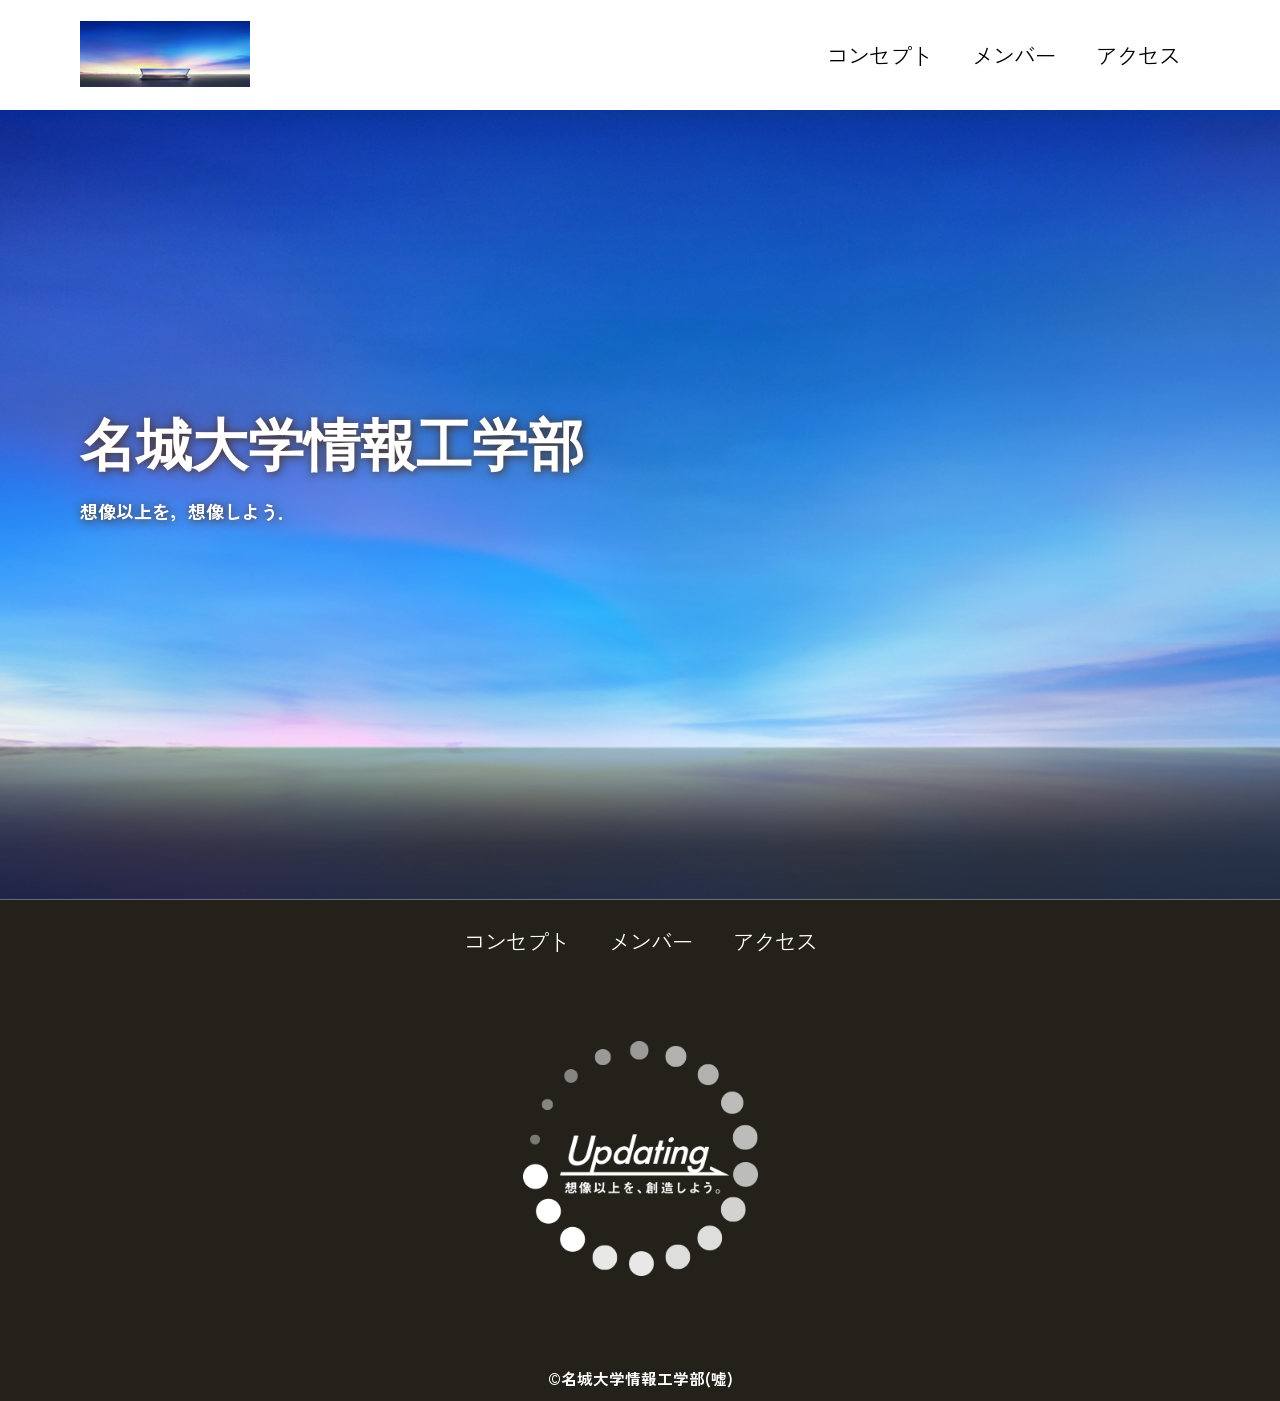
<file: docs/index.html>
<!DOCTYPE html>
<html>
  <head>
    <meta charset="UTF-8">
    <title>名城大学情報工学部非公式HP</title>
    <meta name="description" content="名城大学情報工学部非公式Webサイト">
    <meta name="viewport" content="width=device-width">
    <!--<script src="js/toggle-menu.js"></script>-->
    <link href="./index.css" rel="stylesheet">
    <link rel="preconnect" href="https://fonts.googleapis.com">
    <link rel="preconnect" href="https://fonts.gstatic.com" crossorigin>
    <link href="https://fonts.googleapis.com/css2?family=Zen+Kaku+Gothic+Antique:wght@300;400;500;700;900&display=swap" rel="stylesheet">
  </head>
  <body>
    <header class="header">
      <div class="header-inner">
        <a class="header-logo" href="index.html">
          <img src="./logo.png" alt="ロゴ">
        </a>
        <button class="toggle-menu-button"></button>
        <div class="header-site-menu">
          <nav class="site-menu">
            <ul>
              <li><a href="concept.html">コンセプト</a></li>
              <li><a href="members.html">メンバー</a></li>
              <li><a href="access.html">アクセス</a></li>
            </ul>
          </nav>
        </div>
      </div>
    </header>
    <main class="main">
      <div class="first-view">
        <div class="first-view-text">
          <h1>名城大学情報工学部</h1>
          <p>想像以上を，想像しよう．</p>
        </div>
      </div>
    </main>
    <footer class="footer">
      <nav class="site-menu">
        <ul>
          <li><a href="concept.html">コンセプト</a></li>
          <li><a href="members.html">メンバー</a></li>
          <li><a href="access.html">アクセス</a></li>
        </ul>
      </nav>
      <a class="footer-logo" href="index.html">
        <img src="./logo_footer.png" alt="ロゴ">
      </a>
      <p class="copyright"><small>&copy;名城大学情報工学部(嘘)</small></p>
    </footer>
  </body>
</html>
</file>
<file: docs/index.css>
@charset "utf-8";

*, ::before, ::after {
  padding: 0;
  margin: 0;
  box-sizing: border-box;

  font-family: "Zen Kaku Gothic Antique", sans-serif;
}

ul, ol {
  list-style: none;
}

a {
  color: inherit;
  text-decoration: none;
}

body {
  font-family: sans-serif;
  font-size: 16pt;
  color: #000000;
  line-height: 1;
  background-color: #ffffff;
}

img {
  max-width: 100%;
}

.header-inner {
  max-width: 1200px;
  height: 110px;
  margin-left: auto;
  margin-right: auto;
  padding-left: 40px;
  padding-right: 40px;
  display: flex;
  justify-content: space-between;
  align-items: center;
}

.toggle-menu-button {
  display: none;
}

.header-logo {
  display: block;
  width: 170px;
}

.site-menu ul {
  display: flex;
}

.site-menu ul li {
  margin-left: 20px;
  margin-right: 20px;
}

@media (max-width: 800px) {
  .site-menu ul {
    display: block;
    text-align: center;
  }

  .site-menu li {
    margin-top: 20px;
  }

  .header {
    position: fixed;
    top: 0;
    left: 0;
    right: 0;
    background-color: #ffffff;
    height: 50px;
    z-index: 10;
    box-shadow: 0 3px 6px rgba(0, 0, 0, 0.1);
  }

  .header-inner {
    padding-left: 20px;
    padding-right: 20px;
    height: 100%;
  }

  .header-logo {
    width: 100px;
  }

  .main {
    padding-top: 50px;
  }

  .footer-logo {
    margin-top: 60px;
  }

  .copyright {
    margin-top: 50px;
  }
}

.first-view {
  height: calc(100vh - 110px);
  background-image: url(./bg_main.jpg);
  background-repeat: no-repeat;
  background-position: center center;
  background-size: cover;
  display: flex;
  align-items: center;
}

.first-view-text {
  width: 100%;
  max-width: 1200px;
  margin-left: auto;
  margin-right: auto;
  padding-left: 40px;
  padding-bottom: 80px;
  color: #ffffff;
  font-weight: bold;
  text-shadow: 1px 1px 10px #4b2c14;
}

.first-view-text h1 {
  font-family: 'Montserrat', sans-serif;
  font-size: 56px;
  line-height: 72px;
}

.first-view-text p {
  font-size: 18px;
  margin-top: 20px;
}

.lead {
  max-width: 1200px;
  margin: 60px auto;
}

.footer {
  color: #ffffff;
  background-color: #24211b;
  padding-top: 30px;
  padding-bottom: 15px;
  display: flex;
  flex-direction: column;
  align-items: center;
}

.footer-logo {
  display: block;
  width: 235px;
  margin-top: 90px;
}

.copyright {
  font-size: 14pt;
  font-weight: bold;
  margin-top: 90px;
}
</file>
